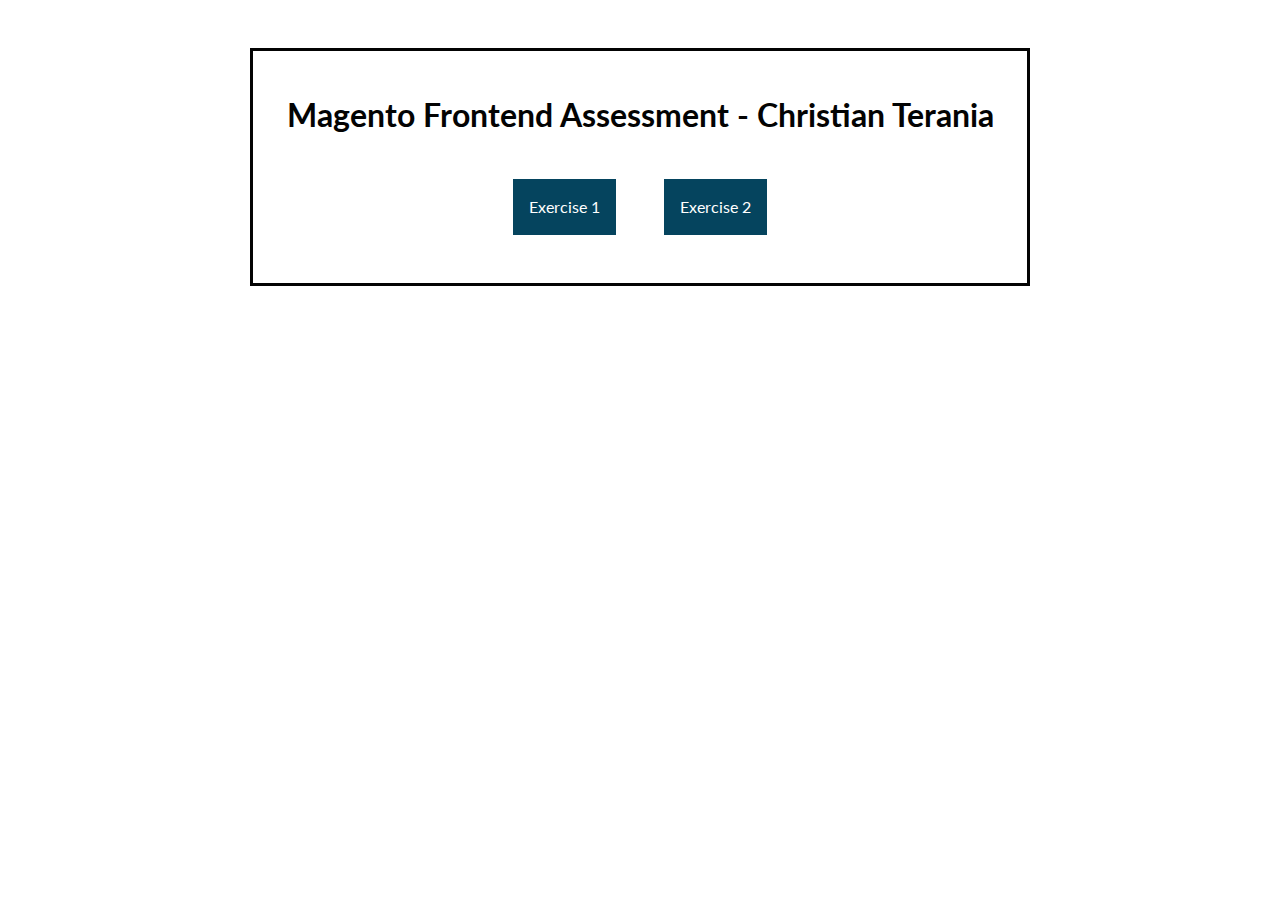
<file: assessment-cterania/index.html>
<!DOCTYPE html>
<html lang="en">
<head>
    <meta charset="UTF-8">
    <meta http-equiv="X-UA-Compatible" content="IE=edge">
    <meta name="viewport" content="width=device-width, initial-scale=1.0">
    <title>Magento Frontend Assessment - Christian Terania</title>
    <link rel="stylesheet" href="css/styles.css">
</head>
<body>
    <div class="main-content">
        <div class="page-title">
            <h1>Magento Frontend Assessment - Christian Terania</h1>
        </div>
        <div class="menu">
            <ul class="menu__list">
                <li class="menu__item">
                    <a class="menu__link" href="../assessment-cterania/exercise-1.html">Exercise 1</a>
                </li>
                <li class="menu__item">
                    <a class="menu__link" href="../assessment-cterania/exercise-2.html">Exercise 2</a>
                </li>
            </ul>
        </div>
    </div>
</body>
</html>
</file>
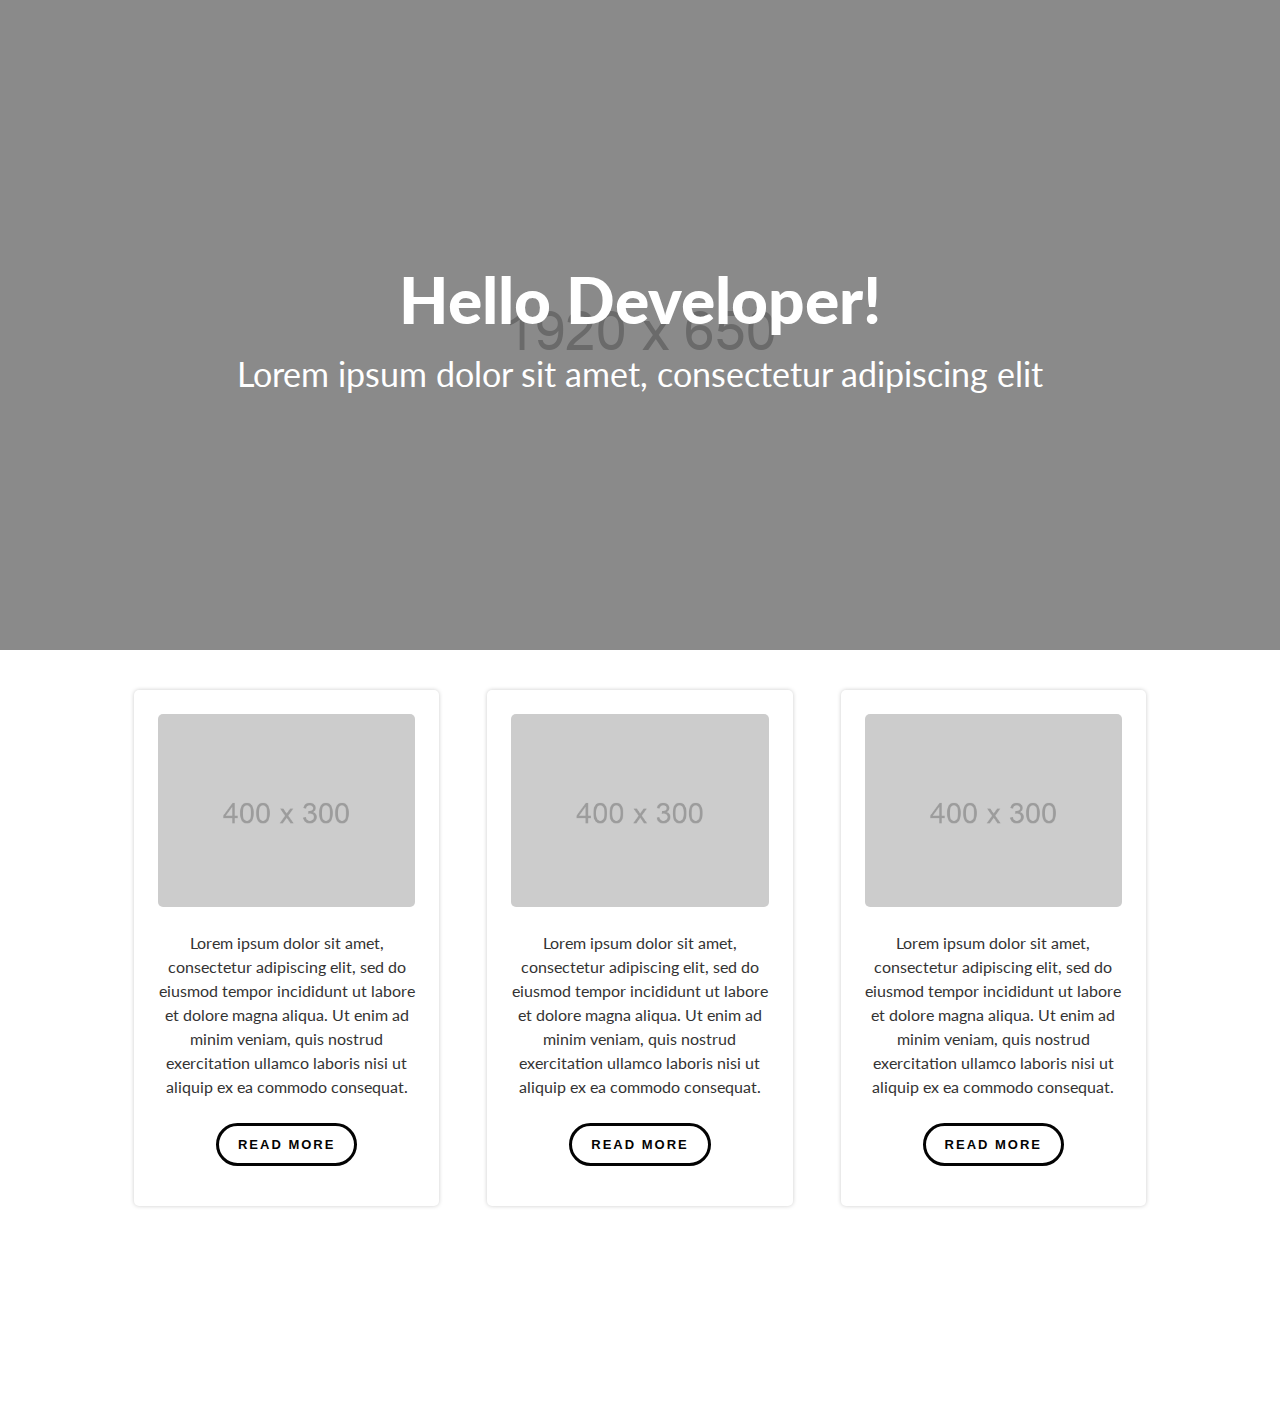
<file: assessment-cterania/exercise-1.html>
<!DOCTYPE html>
<html lang="en">
<head>
    <meta charset="UTF-8">
    <meta http-equiv="X-UA-Compatible" content="IE=edge">
    <meta name="viewport" content="width=device-width, initial-scale=1.0">
    <title>Exercise 1 - Christian Terania</title>
    <link rel="stylesheet" href="css/styles.css">
</head>
<body>
    <div class="banner">
        <div class="banner__content">
            <h1 class="banner__heading">Hello Developer!</h1>
            <h2 class="banner__subheading">Lorem ipsum dolor sit amet, consectetur adipiscing elit</h2>
        </div>
    </div>
    <div class="grid">
        <div class="grid__item">
            <div class="card">
                <div class="card__media">
                    <img src="../assessment-cterania/img/grid-400x300.png">
                </div>
                <div class="card__information">
                    <p class="card__excerpt">Lorem ipsum dolor sit amet, consectetur adipiscing elit, sed do eiusmod tempor incididunt ut labore et dolore magna aliqua. Ut enim ad minim veniam, quis nostrud exercitation ullamco laboris nisi ut aliquip ex ea commodo consequat.</p>
                </div>
                <div class="card__cta">
                    <button class="button button--shadow">
                        <span class="button__text">
                            Read More
                        </span>
                    </button>
                </div>
            </div>
        </div>
        <div class="grid__item">
            <div class="card">
                <div class="card__media">
                    <img src="../assessment-cterania/img/grid-400x300.png">
                </div>
                <div class="card__information">
                    <p class="card__excerpt">Lorem ipsum dolor sit amet, consectetur adipiscing elit, sed do eiusmod tempor incididunt ut labore et dolore magna aliqua. Ut enim ad minim veniam, quis nostrud exercitation ullamco laboris nisi ut aliquip ex ea commodo consequat.</p>
                </div>
                <div class="card__cta">
                    <button class="button button--shadow">
                        <span class="button__text">
                            Read More
                        </span>
                    </button>
                </div>
            </div>
        </div>
        <div class="grid__item">
            <div class="card">
                <div class="card__media">
                    <img src="../assessment-cterania/img/grid-400x300.png">
                </div>
                <div class="card__information">
                    <p class="card__excerpt">Lorem ipsum dolor sit amet, consectetur adipiscing elit, sed do eiusmod tempor incididunt ut labore et dolore magna aliqua. Ut enim ad minim veniam, quis nostrud exercitation ullamco laboris nisi ut aliquip ex ea commodo consequat.</p>
                </div>
                <div class="card__cta">
                    <button class="button button--shadow">
                        <span class="button__text">
                            Read More
                        </span>
                    </button>
                </div>
            </div>
        </div>
    </div>
</body>
</html>
</file>
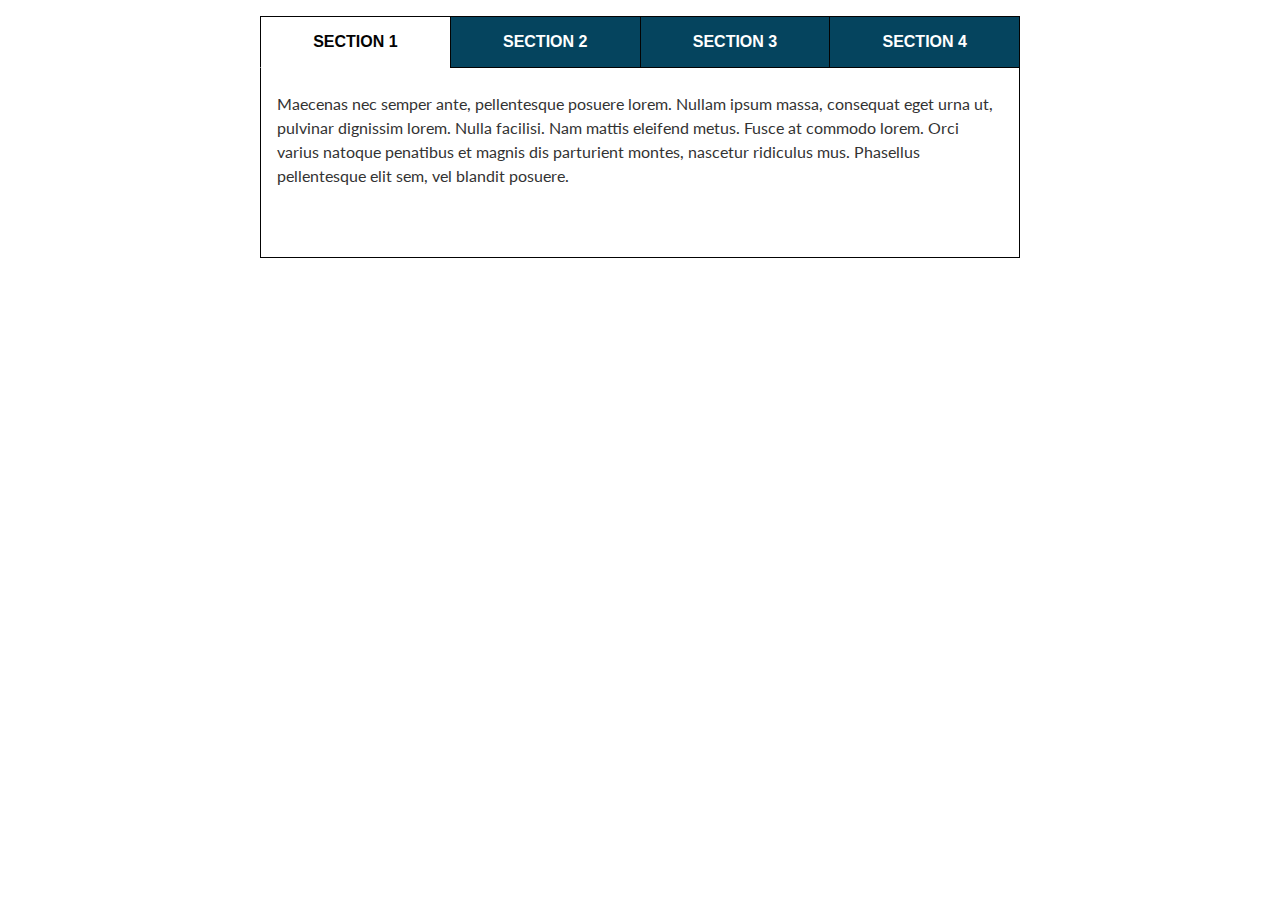
<file: assessment-cterania/exercise-2.html>
<!DOCTYPE html>
<html lang="en">
<head>
    <meta charset="UTF-8">
    <meta http-equiv="X-UA-Compatible" content="IE=edge">
    <meta name="viewport" content="width=device-width, initial-scale=1.0">
    <title>Exercise 2 - Christian Terania</title>
    <link rel="stylesheet" href="css/styles.css">
    <script src="https://code.jquery.com/jquery-3.7.1.min.js"></script>
</head>
<body>
    <div class="tab">
        <div class="tab__wrapper">
            <div class="tab__links">
                <!-- Tab Links -->
            </div>
            <div class="tab__contents">
                <!-- Tab Contents -->
            </div>
        </div>     
    </div>

    <div class="accordion">
        <div class="accordion__wrapper">
            <!-- Accordion Contents -->
        </div>
    </div>
</body>

<script src="../assessment-cterania/js/script.js"></script>
</html>
</file>
<file: assessment-cterania/css/styles.css>
@import url("https://fonts.googleapis.com/css2?family=Lato:ital,wght@0,400;0,700;0,900;1,400;1,700&display=swap");
*,
::before,
::after {
  box-sizing: border-box;
  margin: 0;
  padding: 0;
}

body {
  color: #333333;
  font-family: "Lato", sans-serif;
  font-size: 1rem;
  line-height: 1.5;
  -webkit-font-smoothing: antialiased;
}

h1,
h2 {
  color: #030303;
}

ul {
  margin: 0;
  padding: 0;
  list-style: none;
}

p {
  font-size: 1rem;
  margin-bottom: 0.5rem;
}

a {
  text-decoration: none;
}

img {
  max-width: 100%;
  height: auto;
}

.main-content {
  max-width: 780px;
  margin: 1rem auto;
  border: 3px solid #030303;
  width: calc(100% - 2.5rem);
  padding: 2.5rem 1rem 3rem;
}
@media screen and (min-width: 820px) {
  .main-content {
    margin-top: 3rem;
  }
}
.main-content .page-title {
  text-align: center;
}
.main-content .page-title h1 {
  margin: 0;
}

.menu__list {
  display: flex;
  align-items: center;
  -webkit-align-items: center;
  justify-content: center;
  -moz-column-gap: 3rem;
       column-gap: 3rem;
  margin-top: 2.5rem;
}
.menu__link {
  display: block;
  padding: 1rem 1rem;
  background-color: #05445E;
  color: #FFFFFF;
}
.menu__link:hover {
  background-image: linear-gradient(rgba(0, 0, 0, 0.25) 0 0);
}

.banner {
  display: flex;
  align-items: center;
  -webkit-align-items: center;
  justify-content: center;
  background-color: #CCCCCC;
  background-image: url("../img/banner-1920x650.png");
  background-position: top;
  background-repeat: no-repeat;
  box-shadow: inset 0 0 0 1000px rgba(0, 0, 0, 0.32);
  width: 100%;
  height: 650px;
}
@media screen and (max-width: 640px) {
  .banner {
    background-image: url("../img/banner-600x600.png");
    height: 600px;
  }
}
.banner__content {
  text-align: center;
  padding: 1rem;
}
.banner__heading {
  font-size: 4rem;
  color: #FFFFFF;
  font-weight: 900;
}
.banner__subheading {
  font-size: 2.125rem;
  color: #FFFFFF;
  font-weight: 400;
}

.grid {
  max-width: 1060px;
  margin: 2.5rem auto 10rem;
}
.grid__item {
  text-align: center;
  margin: 0 1.5rem 2.5rem;
  padding: 1.5rem;
  box-shadow: 0px 0px 4px #CCCCCC;
  border-radius: 5px;
  -webkit-border-radius: 5px;
  -moz-border-radius: 5px;
  transition: 0.3s;
}
.grid__item:hover {
  box-shadow: 0px 5px 25px rgba(0, 0, 0, 0.15);
  transform: translateY(-5px);
}

.card__media {
  display: flex;
  align-items: center;
  -webkit-align-items: center;
  justify-content: center;
}
.card__media img {
  border-radius: 5px;
  -webkit-border-radius: 5px;
  -moz-border-radius: 5px;
}
.card__information {
  margin: 1.5rem 0;
}
.card__excerpt {
  font-size: 1rem;
}
.card__cta {
  display: flex;
  align-items: center;
  -webkit-align-items: center;
  justify-content: center;
}

.button {
  border: 3px solid #030303;
  background-color: #FFFFFF;
  cursor: pointer;
  color: #030303;
  display: inline-block;
  font-weight: 900;
  margin-bottom: 1rem;
  padding: 11px 19px;
  text-align: center;
  text-transform: uppercase;
  border-radius: 30px;
  -webkit-border-radius: 30px;
  -moz-border-radius: 30px;
}
.button__text {
  font-size: 0.813rem;
  letter-spacing: 2px;
}
.button--shadow {
  background-color: #FFFFFF;
  transition: 0.3s;
}
.button--shadow:hover {
  box-shadow: 7px 7px 0px #05445E;
  transition: 0.3s;
}

.tab__wrapper {
  max-width: 760px;
  margin: 1rem auto;
}
.tab__links {
  display: flex;
  align-items: center;
  -webkit-align-items: center;
  justify-content: center;
  width: 100%;
}
.tab__link {
  width: 100%;
  background-color: #05445E;
  border: 1px solid #030303;
  border-right: 0;
  color: #FFFFFF;
  font-size: 1rem;
  font-weight: 700;
  padding: 1rem;
  text-transform: uppercase;
  cursor: pointer;
}
.tab__link:hover {
  background-image: linear-gradient(rgba(0, 0, 0, 0.25) 0 0);
}
.tab__link:last-child {
  border-right: 1px solid #030303;
}
.tab__link--active {
  border-bottom-color: transparent;
  background-color: transparent;
  color: #030303;
  pointer-events: none;
}
.tab__link--active:hover {
  background-image: none;
}
.tab__contents {
  border: 1px solid #030303;
  border-top: 0;
  padding: 1.5rem 1rem;
  min-height: 190px;
}
.tab__content ul {
  list-style: disc;
  margin-left: 1.5rem;
}

.accordion {
  display: block;
}
.accordion__wrapper {
  max-width: 760px;
  margin: 1rem auto;
}
.accordion__link {
  width: 100%;
  background-color: #05445E;
  border: 1px solid #FFFFFF;
  border-bottom: 0;
  padding: 1rem;
  text-transform: uppercase;
  cursor: pointer;
}
.accordion__link h2 {
  color: #FFFFFF;
  font-weight: 700;
  font-size: 1rem;
  margin: 0;
  position: relative;
}
.accordion__link h2:before, .accordion__link h2:after {
  content: "";
  position: absolute;
  background-color: white;
  transition: background-color 0.2s ease-in 0s, transform 0.2s ease 0s;
}
.accordion__link h2:before {
  width: 10px;
  height: 2px;
  right: 0;
  top: calc(50% - 1px);
}
.accordion__link h2:after {
  width: 2px;
  height: 10px;
  right: 4px;
  top: calc(50% - 5px);
  transform: none;
}
.accordion__link--active {
  background-image: linear-gradient(rgba(0, 0, 0, 0.25) 0 0);
}
.accordion__link--active h2:after {
  transform: rotate(90deg);
}
.accordion__content {
  padding: 1.5rem 1rem;
}
.accordion__content ul {
  list-style: disc;
  margin-left: 1.5rem;
}

@media screen and (max-width: 767px) {
  .banner__heading {
    font-size: 2.875rem;
  }
  .banner__subheading {
    font-size: 1.625rem;
  }
  .menu__list {
    -moz-column-gap: 1.5rem;
         column-gap: 1.5rem;
  }
  .tab {
    display: none;
  }
}
@media screen and (min-width: 768px) {
  .accordion {
    display: none;
  }
  .grid {
    display: flex;
    align-items: center;
    -webkit-align-items: center;
    justify-content: center;
  }
  .grid__item {
    flex: 1;
  }
}/*# sourceMappingURL=styles.css.map */
</file>
